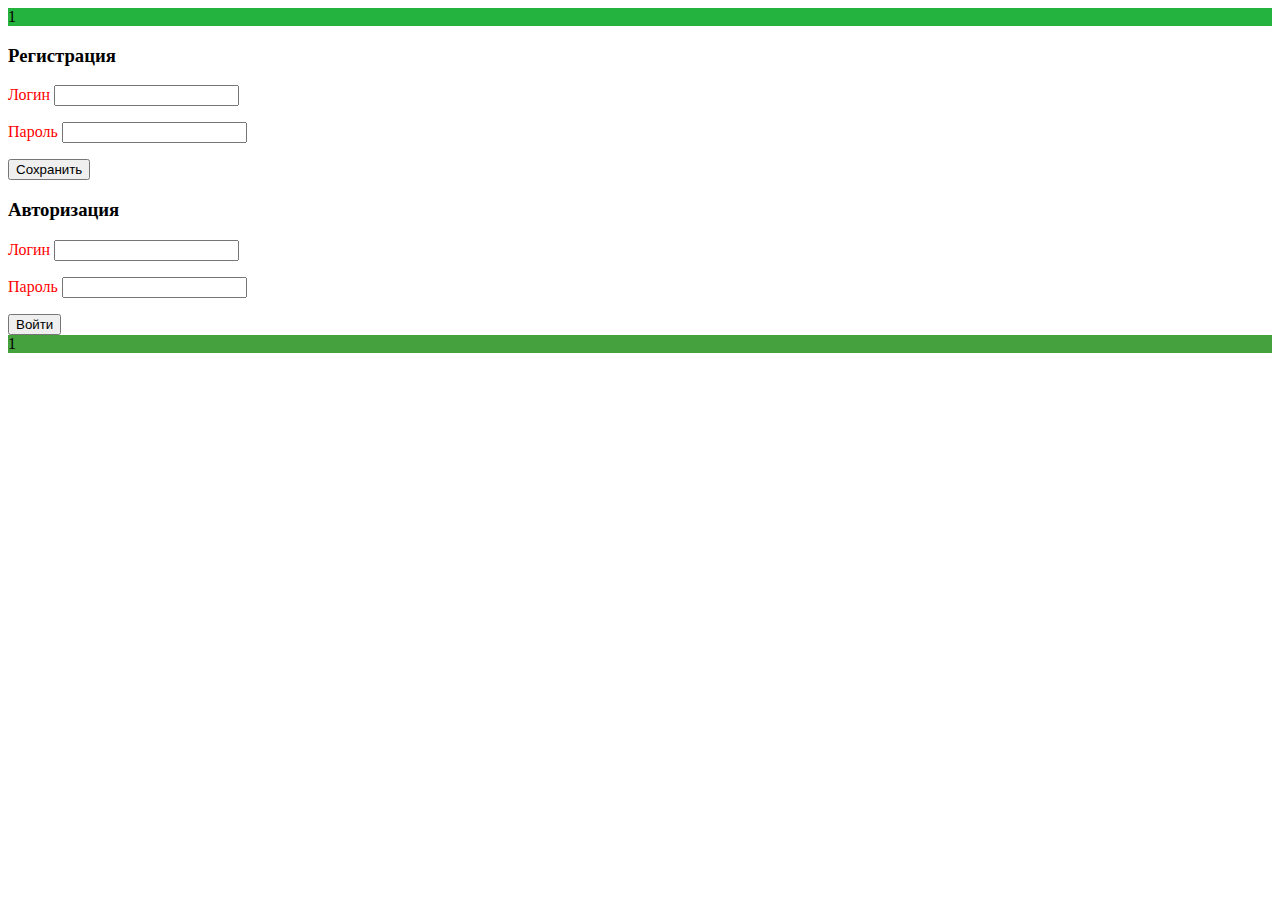
<file: sayt/index.html>
<!DOCTYPE html>
<html lang="en">
<head>
    <meta charset="UTF-8">
    <title>Title</title>
    <link rel="stylesheet" href="media/styles.css">

</head>
<body>
<header>
1
</header>
    <main>
<h3>Регистрация</h3>
<form action="handlerForm.php" method="POST">
    <p>Логин <input type="text" name="Login" /></p>
    <p>Пароль <input type="text" name="Password" /></p>
    <input type="submit" value="Сохранить">
</form>
        <h3>Авторизация</h3>
<form action="auth.php" method="POST">
    <p>Логин <input type="text" name="Login" /></p>
    <p>Пароль <input type="text" name="Password" /></p>
    <input type="submit" value="Войти">
</form>
    </main>
<footer>
1
</footer>
</body>
</html>
</file>
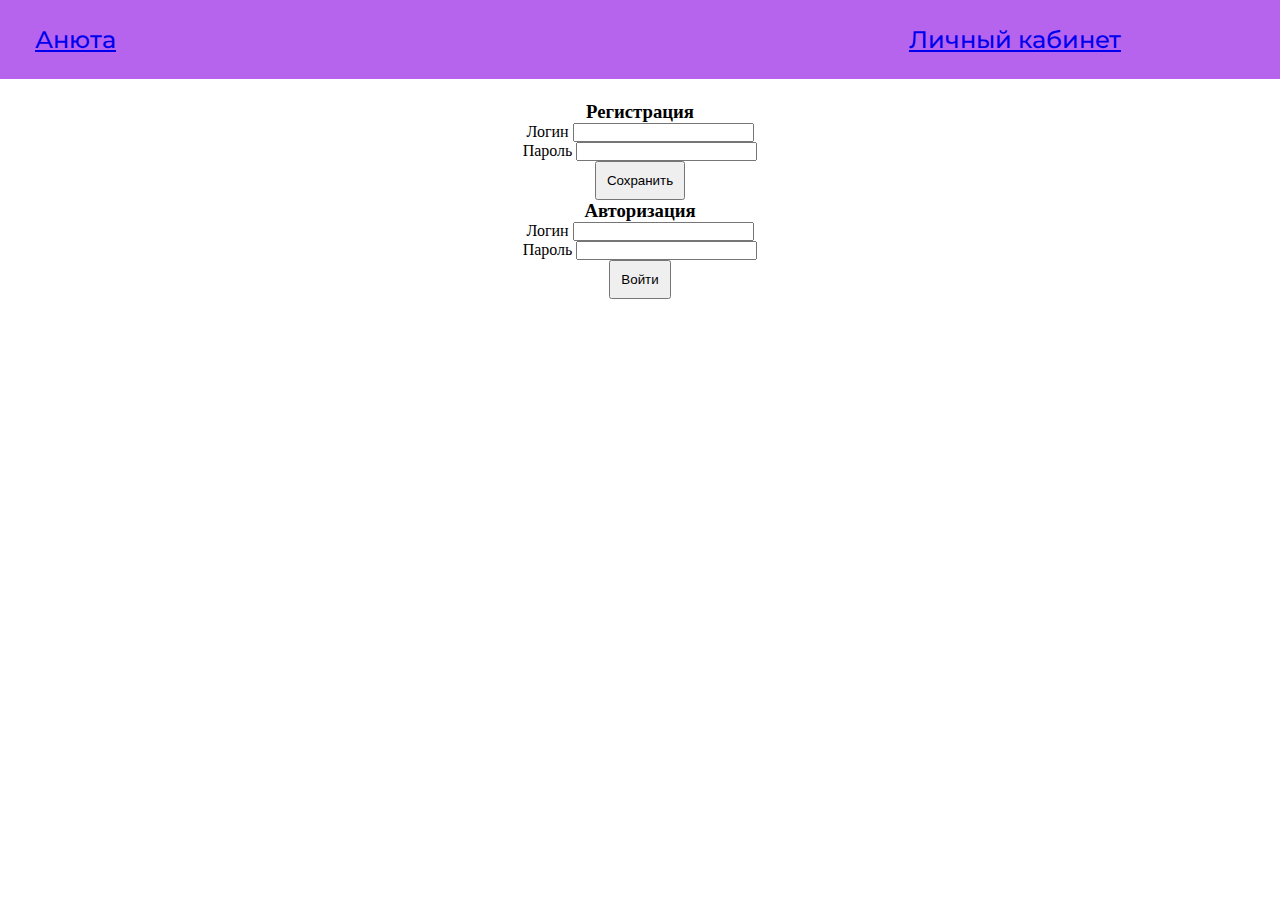
<file: site_502Shishkin.ru/login.html>
<!DOCTYPE html>
<html lang="en">
<head>
    <meta charset="UTF-8">
    <title>Кондитерская</title>
    <link rel="stylesheet" href="media/styles.css">
</head>
<body>
<header>
  <nav>
    <a>О нас</a>
    <a>Контакты</a>
      <a href="login.html">Личный кабинет</a>
    <a>Услуги</a>
  </nav>
    <div class="logo"><a href="index.html">Анюта</a></div>
</header>
    <main>
<div><h3>Регистрация</h3>
<form action="handlerForm.php" method="POST">
    <p>Логин <input type="text" name="Login" /></p>
    <p>Пароль <input type="text" name="Password" /></p>
    <input type="submit" value="Сохранить">
</form>
        <h3>Авторизация</h3>
<form action="auth.php" method="POST">
    <p>Логин <input type="text" name="Login" /></p>
    <p>Пароль <input type="text" name="Password" /></p>
    <input type="submit" value="Войти">
</form>
</div>
    </main>
<footer>

</footer>
</body>
</html>
</file>
<file: sayt/media/styles.css>
header
{
  background-color: #25B33f;
  margin-bottom: 10px;
}
footer {
 display: flex;
  flex: 20px;
  background-color: #45a13e;
}

 p {
  color: red;
 }
 .text {
  font-size: 24px;
 }
</file>
<file: site_502Shishkin.ru/media/styles.css>
@import url('https://fonts.googleapis.com/css2?family=Chakra+Petch:wght@400;500;600&display=swap');
@import url('https://fonts.googleapis.com/css2?family=Montserrat:wght@100;200;400;500;600&display=swap');
@import url('https://fonts.googleapis.com/css2?family=Montserrat:ital,wght@0,300;0,400;0,500;1,200;1,300;1,400;1,500&display=swap');
 @import url('https://fonts.googleapis.com/css2?family=Dancing+Script&family=Pacifico&display=swap');
@import url('https://fonts.googleapis.com/css2?family=Dancing+Script&family=Pacifico&family=Varela+Round&display=swap');
*{margin: 0;
padding: 0;}
body {
    display: flex;
    flex-direction: column;
    min-height: 100vh;
}
header {
    color: #b664ed;
    font-family: Montserrat;
    font-weight: 500;
    font-size: 24px;
    background: #b664ed;
    display: flex;
    flex-direction: row-reverse;
    justify-content: space-between;
    border-bottom: 2px solid white;
}
main {
    background: #ffffff;
    flex-grow: 1;
}
footer{
    background: #b664ed;
    flex-shrink: 0;
}
nav {
    margin-top: 25px;
    margin-bottom: 25px;
    float: right;
    margin-right: 40px;
    align-self: center;
}
nav a{
    margin-left: 25px;
}
header .logo{
    align-self: center;
    margin-left: 35px;
}
main div{
   display: flex;
    align-items: center;
    justify-content: center;
    flex-direction: column;
    margin: 20px;
}
form {display: flex; align-items: center;
    justify-content: center;flex-direction: column;}
form > input {
padding: 10px;
}
main h1{
    font-family: pacifico;
}
main a{
    font-family: Varela Round;
}
main h3{
    font-family: Constantia;

}
</file>
